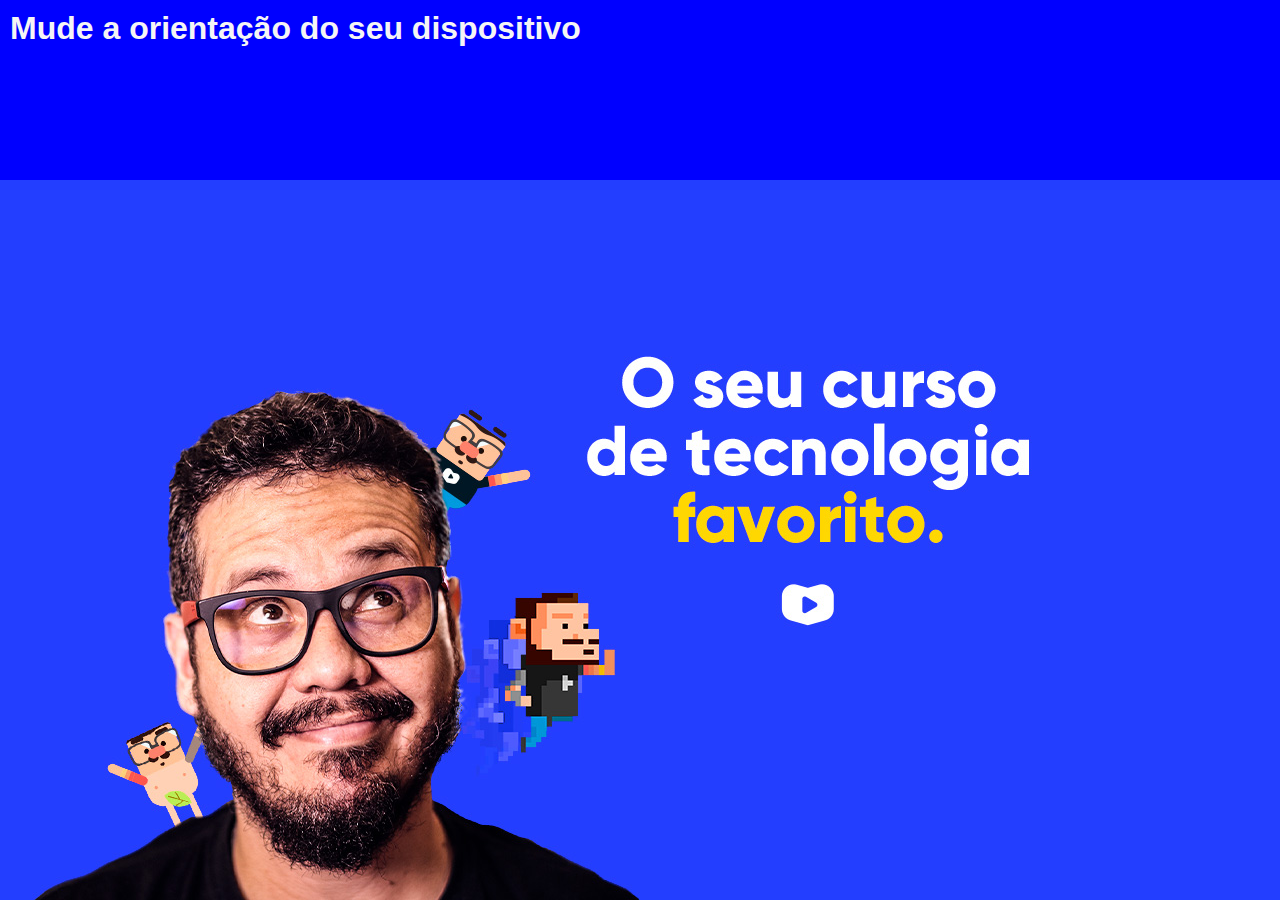
<file: portrait-landscape-same/index.html>
<!DOCTYPE html>
<html lang="pt-br">
<head>
    <meta charset="UTF-8">
    <meta http-equiv="X-UA-Compatible" content="IE=edge">
    <meta name="viewport" content="width=device-width, initial-scale=1.0">
    <link rel="stylesheet" href="estilos/styles.css">
    <title>Media Query</title>
   

    
        
</head>
<body>
    <h1>Mude a orientação do seu dispositivo</h1>
    
</body>
</html>
</file>
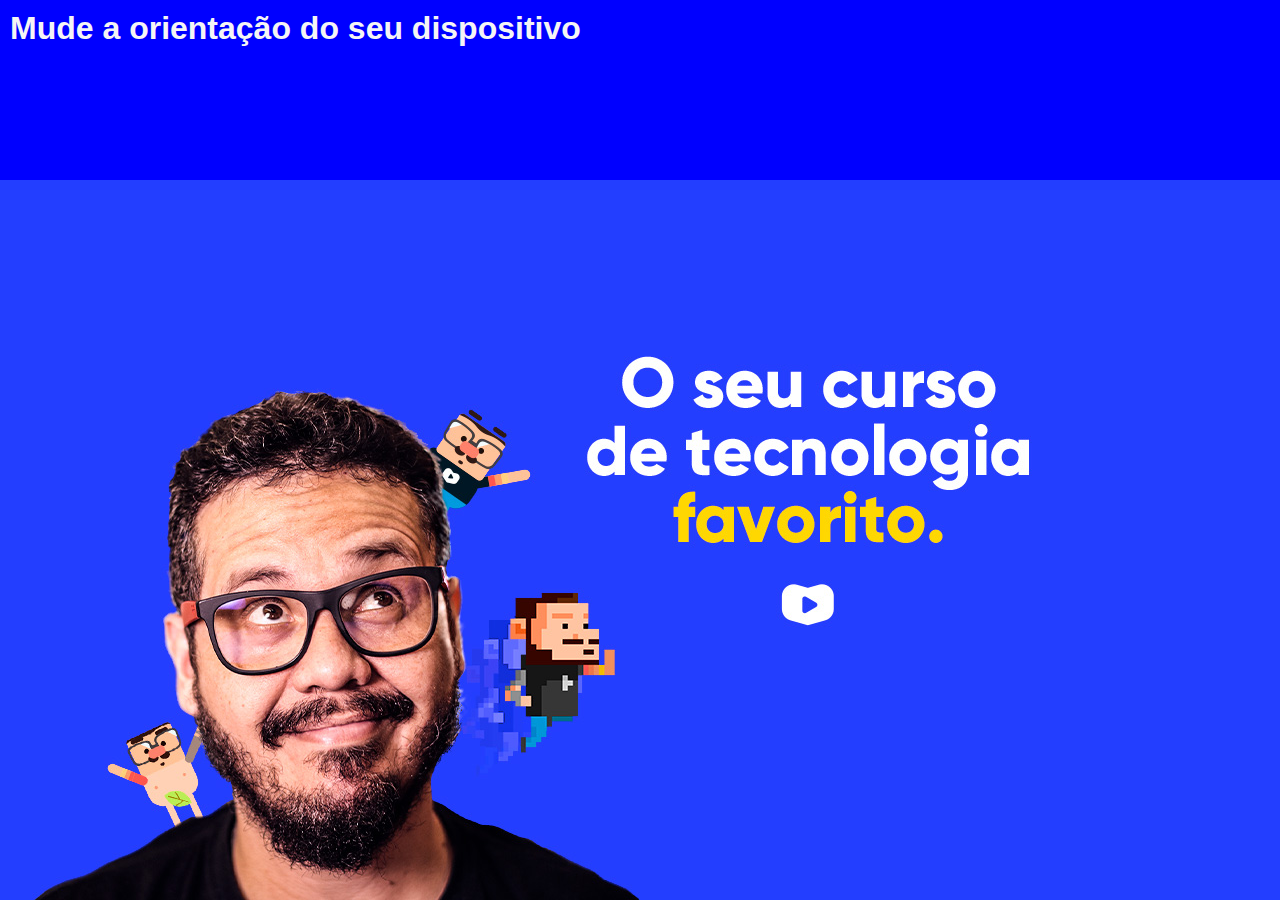
<file: portrait-landscape/index.html>
<!DOCTYPE html>
<html lang="pt-br">
<head>
    <meta charset="UTF-8">
    <meta http-equiv="X-UA-Compatible" content="IE=edge">
    <meta name="viewport" content="width=device-width, initial-scale=1.0">
    <title>Media Query</title>
    <link rel="stylesheet" href = "estilos/styles.css" media="all">
    <link rel="stylesheet" href = "estilos/portrait.css" media="screen and (orientation: portrait)">
    <link rel="stylesheet" href = "estilos/landscape.css" media="screen and (orientation: landscape)">

    
      
</head>
<body>
    <h1>Mude a orientação do seu dispositivo</h1>
    
</body>
</html>
</file>
<file: portrait-landscape-same/estilos/styles.css>
@charset "UTF-8";
/*válido para todos os tipos de mídia */
*{
    margin: 0px;
    padding: 0px;
    font-family: Arial, Helvetica, sans-serif;
}

html, body {
    width: 100vw;
    height: 100vh;
    background: blue;
    background-size: contain;
    background-repeat: no-repeat;
}
h1{
    color: whitesmoke;
    padding: 10px;
}
/*válido para aparelho deitado -somente as configurações diferentes*/
@media screen and (orientation: landscape) {
    body {
        background-image: url(../imagens/cev-landscape.jpg);
        background-position: left bottom;
    }
    
}
/*válido para aparelho em pé (portrait) */
@media screen and (orientation: portrait) {
    body {
    background-image: url(../imagens/cev-portrait.jpg);
    background-position: center bottom;
}
}
</file>
<file: portrait-landscape/estilos/styles.css>
@charset "UTF-8";
/*válido para todos os tipos de mídia */
*{
    margin: 0px;
    padding: 0px;
    font-family: Arial, Helvetica, sans-serif;
}

html, body {
    width: 100vw;
    height: 100vh;
    background: blue;
    background-size: contain;
    background-repeat: no-repeat;
}
h1{
    color: whitesmoke;
    padding: 10px;
}
</file>
<file: portrait-landscape/estilos/portrait.css>
@charset "UTF-8";
/*válido para aparelho em pé (portrait) */
body {
    background-image: url(../imagens/cev-portrait.jpg);
    background-position: center bottom;
}
</file>
<file: portrait-landscape/estilos/landscape.css>
@charset "UTF-8";
/*válido para aparelho deitado -somente as configurações diferentes*/
body {
    background-image: url(../imagens/cev-landscape.jpg);
    background-position: left bottom;
}
</file>
